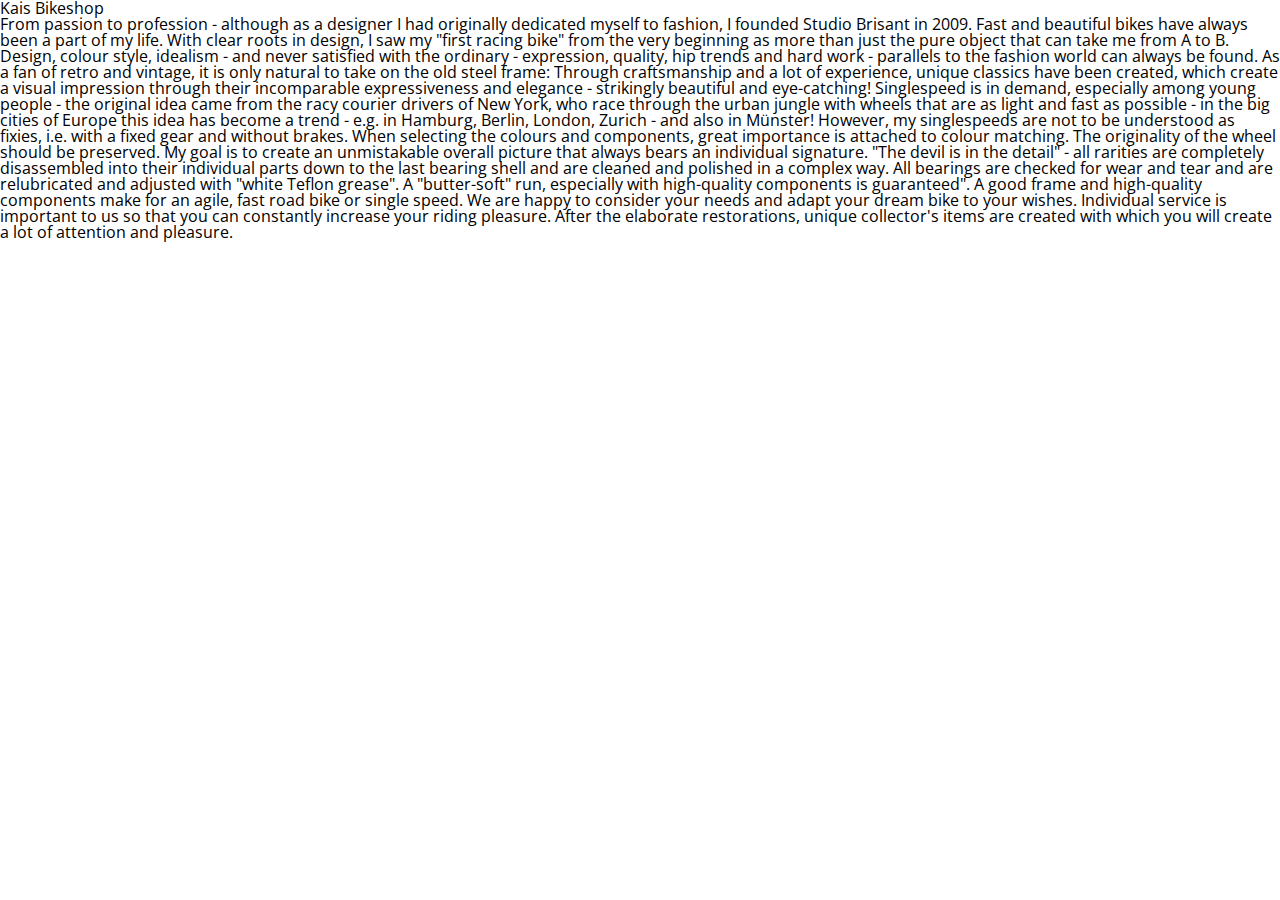
<file: about.html>
<html lang="en">
  <head>
    <meta charset="utf-8"/>
    <title> Kais Bikeshop </title>
    <meta name="author" content="Kai">
    <link href="styles/sytle.css" rel="stylesheet"/>
    <link href="https://fonts.googleapis.com/css2?family=Open+Sans:ital,wght@0,300;0,400;0,500;0,600;1,300&display=swap" rel="stylesheet">
  </head>

  <body>

      <h1> Kais Bikeshop </h1>
      
      <p> From passion to profession - although as a designer I had originally dedicated myself to fashion, I founded Studio Brisant in 2009. Fast and beautiful bikes have always been a part of my life. With clear roots in design, I saw my "first racing bike" from the very beginning as more than just the pure object that can take me from A to B. Design, colour style, idealism - and never satisfied with the ordinary - expression, quality, hip trends and hard work - parallels to the fashion world can always be found.

        As a fan of retro and vintage, it is only natural to take on the old steel frame: Through craftsmanship and a lot of experience, unique classics have been created, which create a visual impression through their incomparable expressiveness and elegance - strikingly beautiful and eye-catching!
        
        Singlespeed is in demand, especially among young people - the original idea came from the racy courier drivers of New York, who race through the urban jungle with wheels that are as light and fast as possible - in the big cities of Europe this idea has become a trend - e.g. in Hamburg, Berlin, London, Zurich - and also in Münster!
        
        However, my singlespeeds are not to be understood as fixies, i.e. with a fixed gear and without brakes. 
        
        When selecting the colours and components, great importance is attached to colour matching. The originality of the wheel should be preserved. My goal is to create an unmistakable overall picture that always bears an individual signature.  
        
        "The devil is in the detail" - all rarities are completely disassembled into their individual parts down to the last bearing shell and are cleaned and polished in a complex way. All bearings are checked for wear and tear and are relubricated and adjusted with "white Teflon grease". A "butter-soft" run, especially with high-quality components is guaranteed".  
        
        A good frame and high-quality components make for an agile, fast road bike or single speed. We are happy to consider your needs and adapt your dream bike to your wishes. Individual service is important to us so that you can constantly increase your riding pleasure. 
        
        After the elaborate restorations, unique collector's items are created with which you will create a lot of attention and pleasure.
      </p>

  </body>
</file>
<file: styles/sytle.css>
/* http://meyerweb.com/eric/tools/css/reset/ 
   v2.0 | 20110126
   License: none (public domain)
*/

html, body, div, span, applet, object, iframe,
h1, h2, h3, h4, h5, h6, p, blockquote, pre,
a, abbr, acronym, address, big, cite, code,
del, dfn, em, img, ins, kbd, q, s, samp,
small, strike, strong, sub, sup, tt, var,
b, u, i, center,
dl, dt, dd, ol, ul, li,
fieldset, form, label, legend,
table, caption, tbody, tfoot, thead, tr, th, td,
article, aside, canvas, details, embed, 
figure, figcaption, footer, header, hgroup, 
menu, nav, output, ruby, section, summary,
time, mark, audio, video {
	margin: 0;
	padding: 0;
	border: 0;
	font-size: 100%;
	font: inherit;
	vertical-align: baseline;
}
/* HTML5 display-role reset for older browsers */
article, aside, details, figcaption, figure, 
footer, header, hgroup, menu, nav, section {
	display: block;
}
body {
	line-height: 1;
}
ol, ul {
	list-style: none;
}
blockquote, q {
	quotes: none;
}
blockquote:before, blockquote:after,
q:before, q:after {
	content: '';
	content: none;
}
table {
	border-collapse: collapse;
	border-spacing: 0;
}

/* end of reset, start of kais css */








body, html {
    /* height: 100%; */
}


body {
    font-family: 'Open Sans', sans-serif;
    /* background-image: url("../img/old-bike-shop.jpg");
    background-position: center;
    background-repeat: no-repeat; 
    background-color: #ffffff;
    background-size: cover; */
}

/* h1 {
    text-shadow: 10px #ffffff;
    color: #000000;
    font-weight: 500;
    font-size: 2.5em;
    padding: 1em;      
} 

p {
    color: #000000;
    padding: 2em;
    line-height: 1.5;   
} */

.menu {
    display: flex;
    justify-content: start;
    padding: 1em;
    padding-left: 4em;;
    /* background-color: #fff6a8; */
    border: 1px solid black;
}


 li {
    padding: 0 10px;
    /* background-color: #fff6a8;     */
}

 ul {
    padding: 5px;
    width: 100%;    
}

a {
    color: #ffffff;
    font-size: 1.3em;
    font-weight: 500;
    text-decoration: none;  
    padding: 10px; 
}

.dropdown {
  position: relative;
  display: inline-block;
}

 .dropbtn {
    /* background-color: #eeeeee; */
    border: 1px solid black;
    color: rgb(0, 0, 0);
    /* padding: 16px; */
    font-size: 1.2em;
    /* border: none; */
  }
  
.dropdown-content {
    display: none;
    position: absolute;
    /* background-color: #eeeeee; */
    background-color: white;
    border: 1px solid black;
    min-width: 160px;
    box-shadow: 0px 8px 16px 0px rgba(0,0,0,0.2);
    z-index: 1;
    margin-top: 1em;
  }
  

  .dropdown-content a {
    color: #000000;
    padding: 12px 16px;
    text-decoration: none;
    display: block;
    font-size: 1em;
  }
  

  .dropdown-content a:hover {
      background-color: #8b8b8b;
  }
  

  .dropdown:hover .dropdown-content {
      display: block;
  }


  .dropdown:hover .dropbtn {
      background-color: #8b8b8b;
  } 

  .main {
    display: flex;
    justify-content: start;
    align-content: center;
  }

  .main-content-left {
    display: flex;
    justify-content: center;
    align-content: center;
    margin: 2em;    
    width: 40%;
    height: 90%;
    border: 1px solid black;
    /* background-color: #ddddddd3; */
  }

  .main-content-right {
    display: flex;
    justify-content: center;
    margin: 2em;    
    width: 40%;
    height: 90%;
    border: 1px solid black;
    /* background-color: #ddddddd3; */
  }

  .main-image {
    max-width: 500px;
    padding: 1em;
  }

  .main-content-text {
    max-width: 500px;
    padding: 1em;
    margin-bottom: 20px;
  }
</file>
